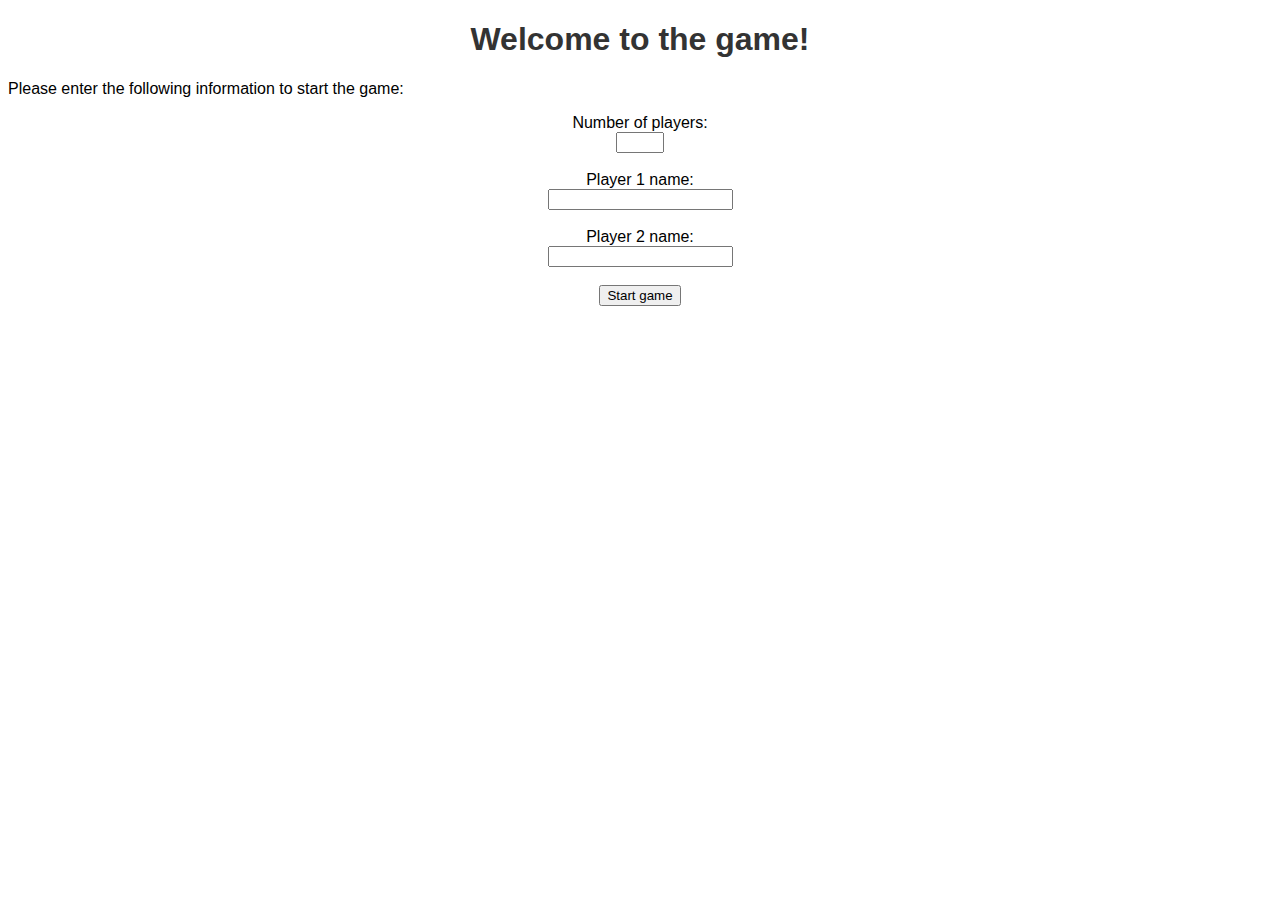
<file: index.html>
<!DOCTYPE html>
<html>
  <head>
    <title>Welcome to the game</title>
    <link rel="stylesheet" type="text/css" href="styles.css">
  </head>
  <body>
    <h1>Welcome to the game!</h1>
    <p>Please enter the following information to start the game:</p >

    <form action="game.html" method="post">
      <label for="num-players">Number of players:</label>
      <input type="number" id="num-players" name="num-players" min="1" max="4" required>
      <br>

      <label for="player-1-name">Player 1 name:</label>
      <input type="text" id="player-1-name" name="player-1-name" required>
      <br>

      <label for="player-2-name">Player 2 name:</label>
      <input type="text" id="player-2-name" name="player-2-name" required>
      <br>

      <!-- Add more fields for additional players if necessary -->

      <input type="submit" value="Start game">
    </form>
  </body>
</html>
</file>
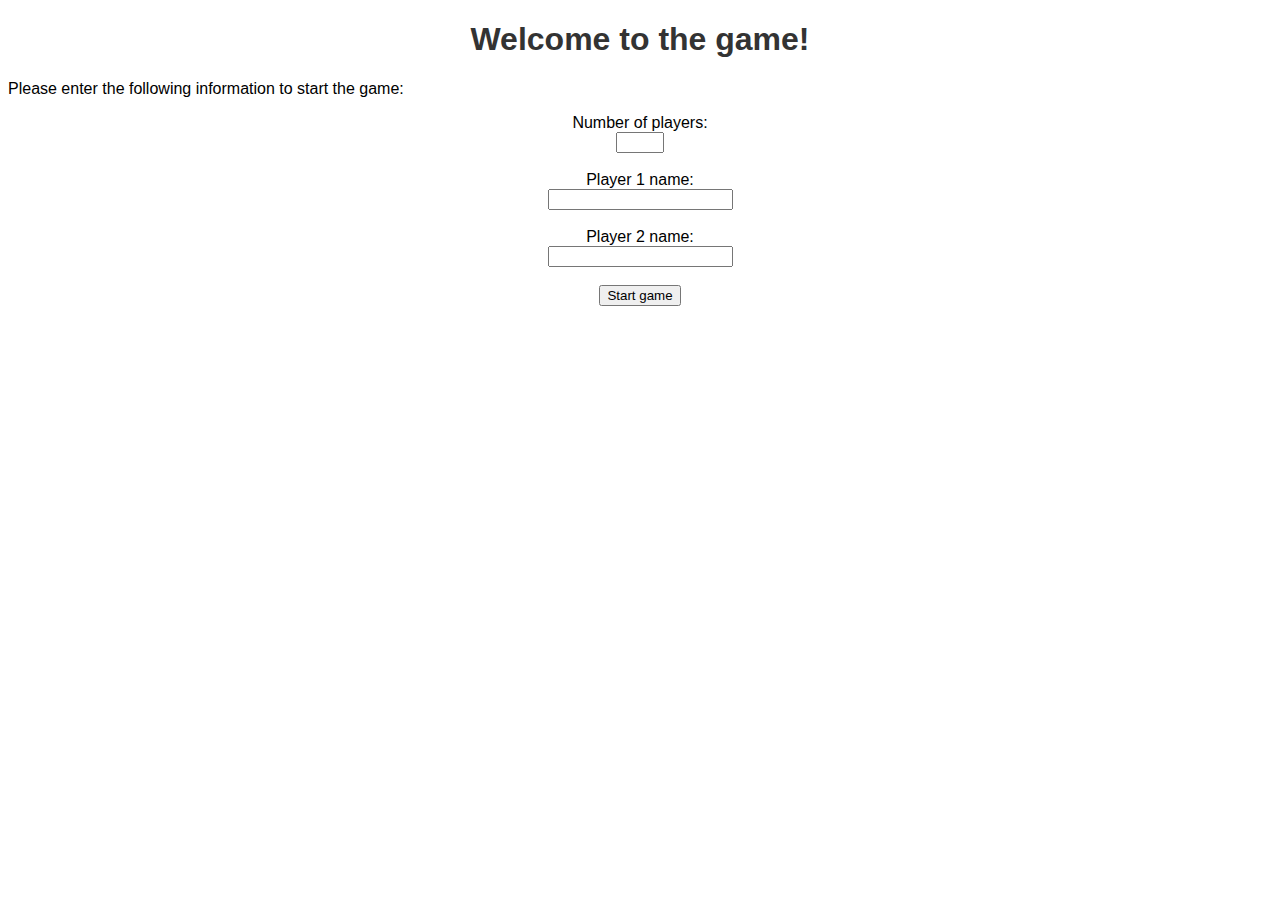
<file: templates/index.html>
<!DOCTYPE html>
<html>
  <head>
    <title>Welcome to the game</title>
    <link rel="stylesheet" type="text/css" href="/static/style.css">
  </head>
  <body>
    <h1>Welcome to the game!</h1>
    <p>Please enter the following information to start the game:</p >

    <form action="/play" method="post">
      <label for="num-players">Number of players:</label>
      <input type="number" id="num-players" name="num-players" min="1" max="2" required>
      <br>

      <label for="player-1-name">Player 1 name:</label>
      <input type="text" id="player-1-name" name="player-1-name" required>
      <br>

      <label for="player-2-name">Player 2 name:</label>
      <input type="text" id="player-2-name" name="player-2-name" required>
      <br>
      <a href="{{ url_for('play') }}">
        <input type="submit" value="Start game">

      </a>
      <!--<input type="submit" value="Start game">-->
    </form>
  </body>
</html>
</file>
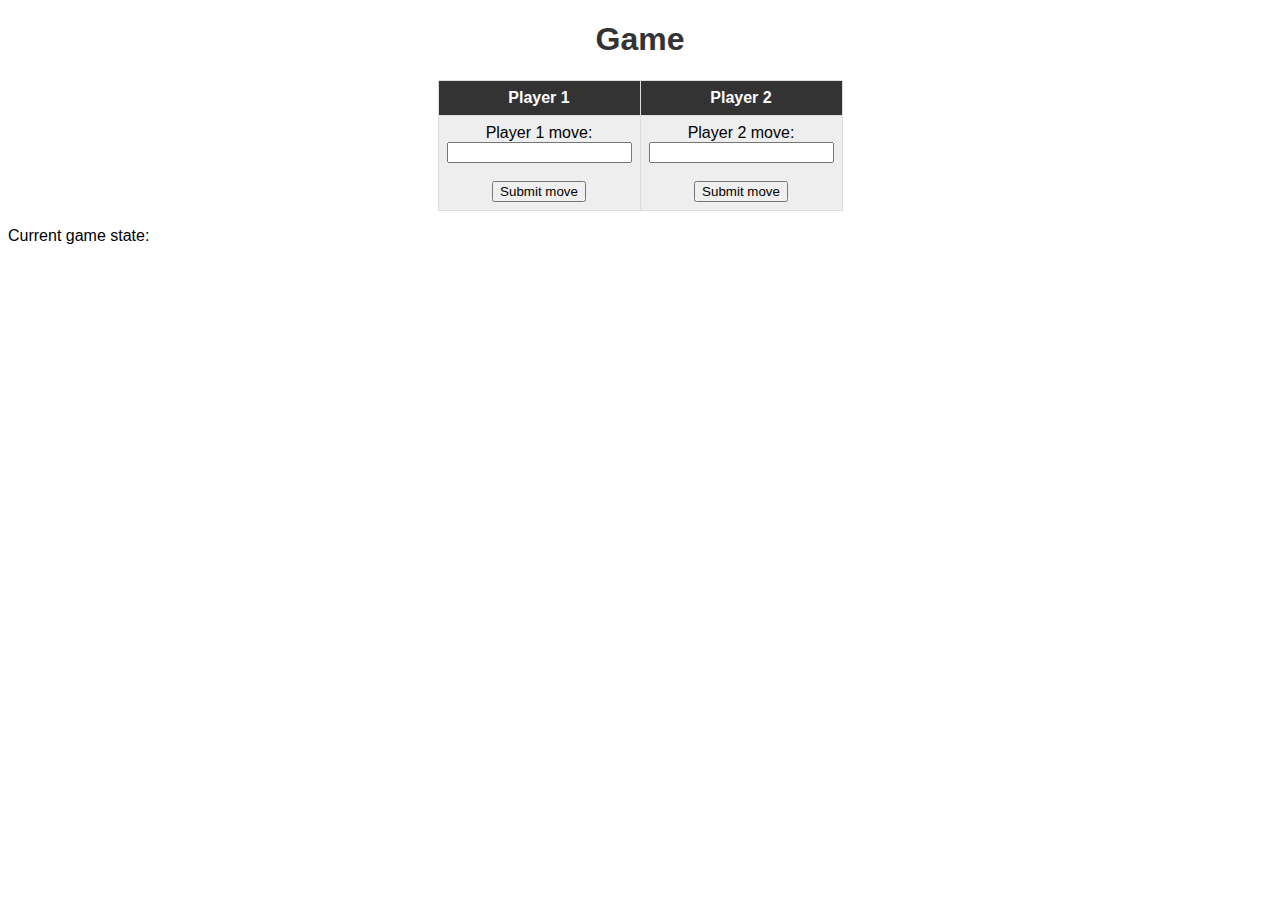
<file: play.html>
<!DOCTYPE html>
<html>
  <head>
    <title>Game</title>
    <link rel="stylesheet" type="text/css" href="styles.css">
  </head>
  <body>
    <h1>Game</h1>

    <table>
      <tr>
        <th>Player 1</th>
        <th>Player 2</th>
        <!-- Add more columns for additional players if necessary -->
      </tr>
      <tr>
        <td>
          <form action="game.html" method="post">
            <label for="player-1-move">Player 1 move:</label>
            <input type="text" id="player-1-move" name="player-1-move" required>
            <br>
            <input type="submit" value="Submit move">
          </form>
        </td>
        <td>
          <form action="game.html" method="post">
            <label for="player-2-move">Player 2 move:</label>
            <input type="text" id="player-2-move" name="player-2-move" required>
            <br>
            <input type="submit" value="Submit move">
          </form>
        </td>
        <!-- Add more columns for additional players if necessary -->
      </tr>
    </table>

    <p>Current game state:</p >
    <p>
      <!-- Use JavaScript or a server-side language to update the game state and display it here -->
    </p >
  </body>
</html>
</file>
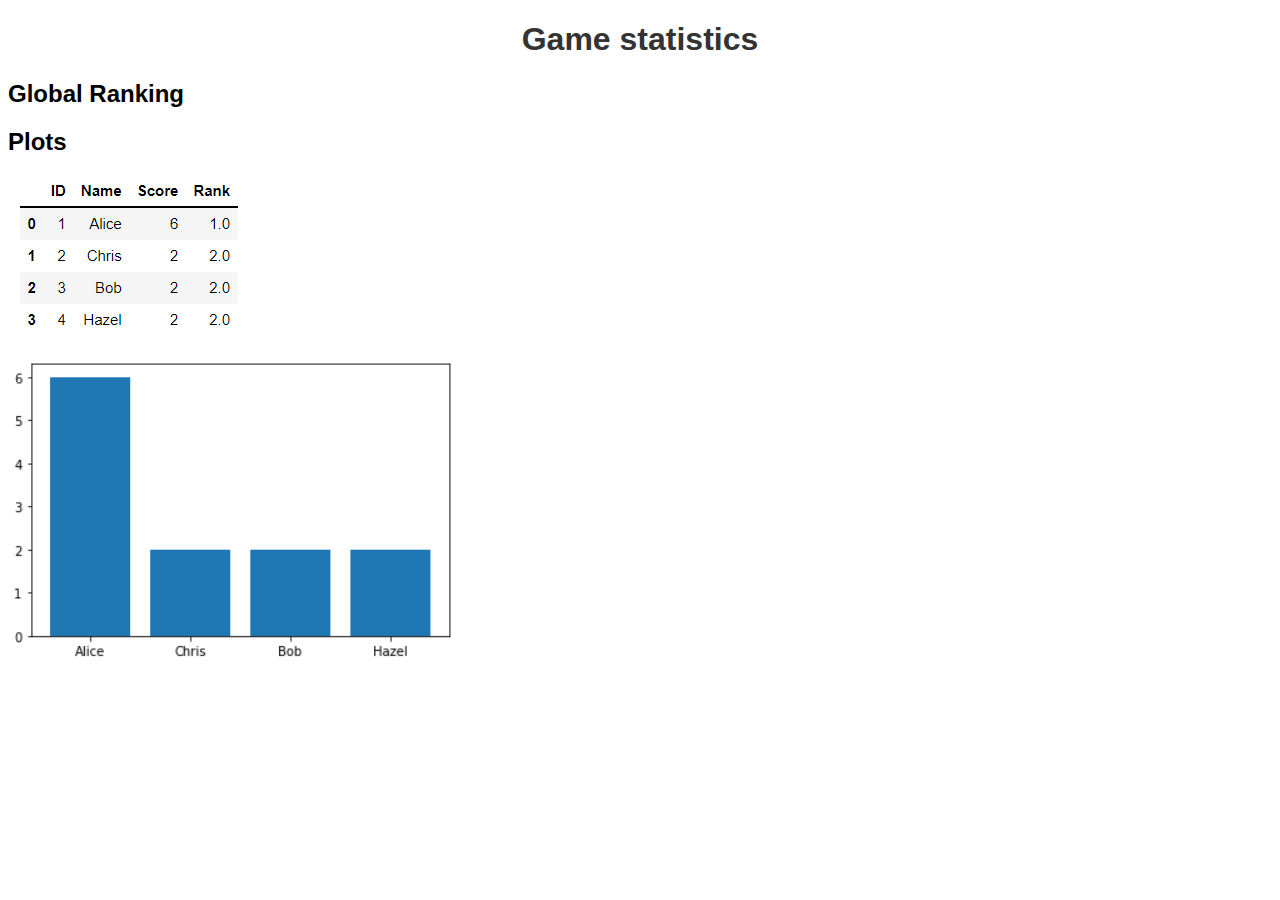
<file: stats.html>
<!DOCTYPE html>
<html>
  <head>
    <title>Game statistics</title>
    <link rel="stylesheet" type="text/css" href="styles.css">
  </head>
  <body>
    <h1>Game statistics</h1>

    <h2>Global Ranking</h2>
    <p>
     
    </p >

    <h2>Plots</h2>
    <p>
      
      <img src="plot1.png" alt="Plot of game statistics">
      <br>
      <img src="plot2.png" alt="Plot of game statistics">
    </p >
  </body>
</html>
</file>
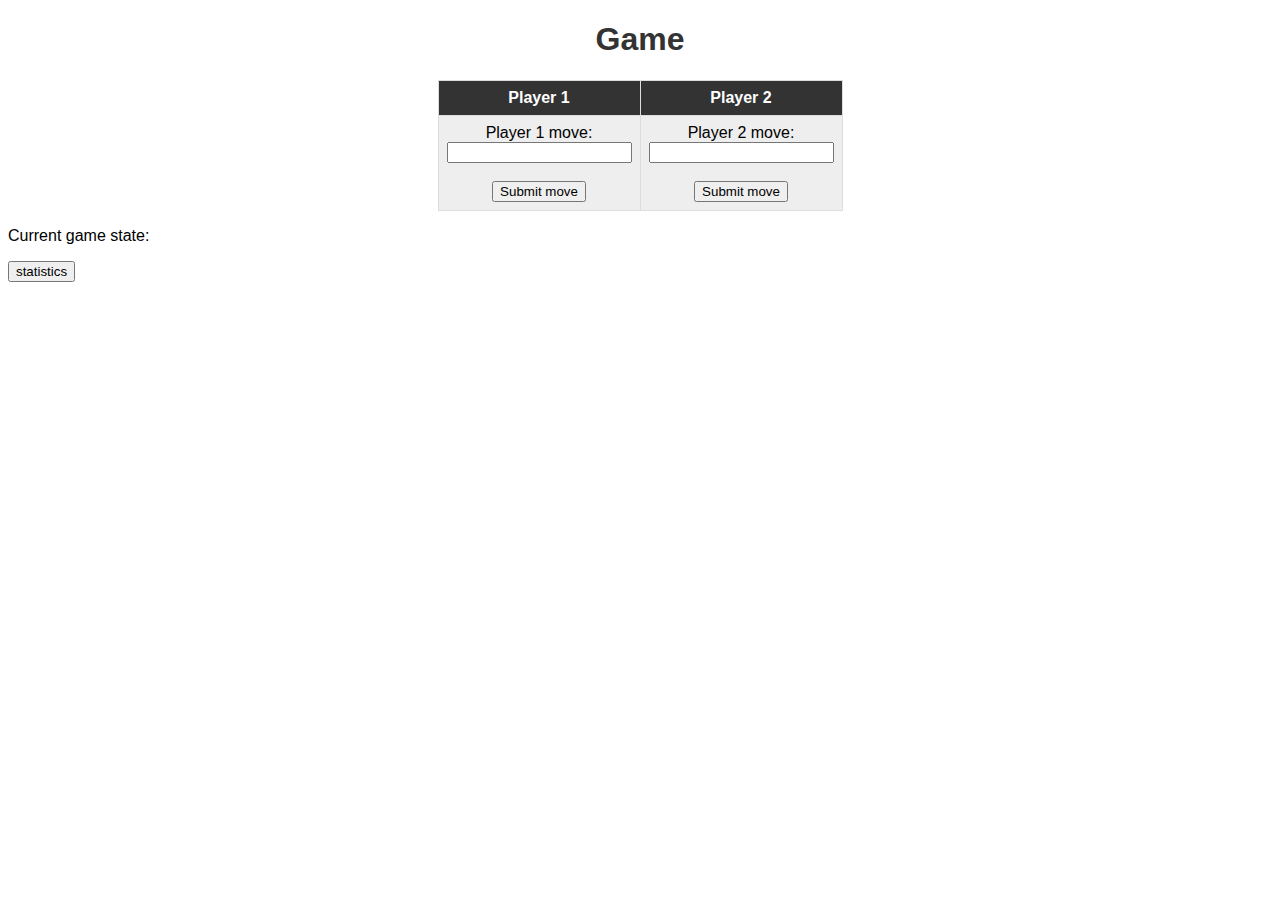
<file: templates/play.html>
<!DOCTYPE html>
<html>
  <head>
    <title>Game</title>
    <link rel="stylesheet" type="text/css" href="/static/style.css">
  </head>
  <body>
    <h1>Game</h1>

    <table>
      <tr>
        <th>Player 1</th>
        <th>Player 2</th>
       
      </tr>
      <tr>
        <td>
          <form action="play.html" method="post">
            <label for="player-1-move">Player 1 move:</label>
            <input type="text" id="player-1-move" name="player-1-move" required>
            <br>
            <input type="submit" value="Submit move">
          </form>
        </td>
        <td>
          <form action="play.html" method="post">
            <label for="player-2-move">Player 2 move:</label>
            <input type="text" id="player-2-move" name="player-2-move" required>
            <br>
            <input type="submit" value="Submit move">
          </form>
        </td>
       
      </tr>
     
    </table>

    <p>Current game state:</p >
    <p>
     
    </p >
    <tr>
        <a href="{{ url_for('stats') }}">
            <button type="submit">statistics</button>
            <!--<input type="submit" value="Start game">-->
        </a>
      </tr>
  </body>
</html>
</file>
<file: styles.css>
body {
    font-family: sans-serif;
  }
  
  h1 {
    text-align: center;
    color: #333;
  }
  
  table {
    border-collapse: collapse;
    margin: auto;
  }
  
  th, td {
    border: 1px solid #ddd;
    padding: 8px;
  }
  
  th {
    background-color: #333;
    color: #fff;
  }
  
  tr:nth-child(even) {
    background-color: #eee;
  }
  
  form {
    display: flex;
    flex-direction: column;
    align-items: center;
  }
</file>
<file: static/style.css>
.username{
    color: red;
}

body {
    font-family: sans-serif;
  }
  
  h1 {
    text-align: center;
    color: #333;
  }
  
  table {
    border-collapse: collapse;
    margin: auto;
  }
  
  th, td {
    border: 1px solid #ddd;
    padding: 8px;
  }
  
  th {
    background-color: #333;
    color: #fff;
  }
  
  tr:nth-child(even) {
    background-color: #eee;
  }
  
  form {
    display: flex;
    flex-direction: column;
    align-items: center;
  }
</file>
